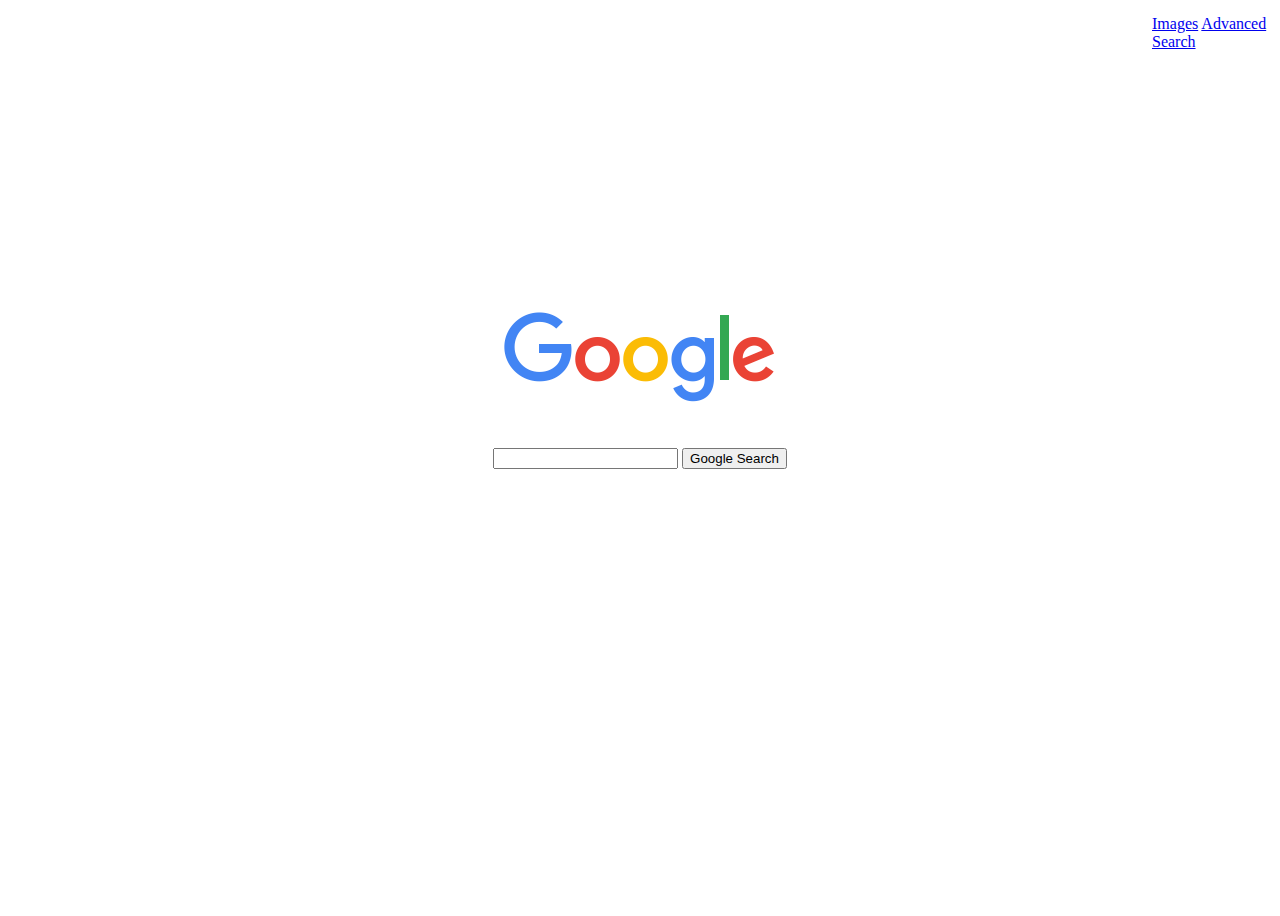
<file: index.html>
<!DOCTYPE html>
<html lang="en">

<head>
    <link href="https://cdn.jsdelivr.net/npm/bootstrap@5.1.3/dist/css/bootstrap.min.css" rel="stylesheet" integrity="sha384-1BmE4kWBq78iYhFldvKuhfTAU6auU8tT94WrHftjDbrCEXSU1oBoqyl2QvZ6jIW3" crossorigin="anonymous">
    <link rel="stylesheet" href="stylesheet.css">
    <title>Search</title>
    <style></style>
</head>

<body html, body {margin: 0; height: 100%; overflow: hidden}>

    <! image search and advanced search>

        <div class="headerSearch">
            <a href="Google Image Search.html">Images</a>
            <a href="Google Advanced Search.html">Advanced Search</a>
        </div>




        <! Google Logo>
            <div class="googlelogo">
                <img src="googlelogo.jpeg" alt="Google">
            </div>
            </div>




            <! search bar>
                <div class="searchbar">

                    <form action="https://www.google.com/search">
                        <input type="text" name="q">
                        <input type="submit" value="Google Search">
                    </form>

                </div>



</body>

</html>
</file>
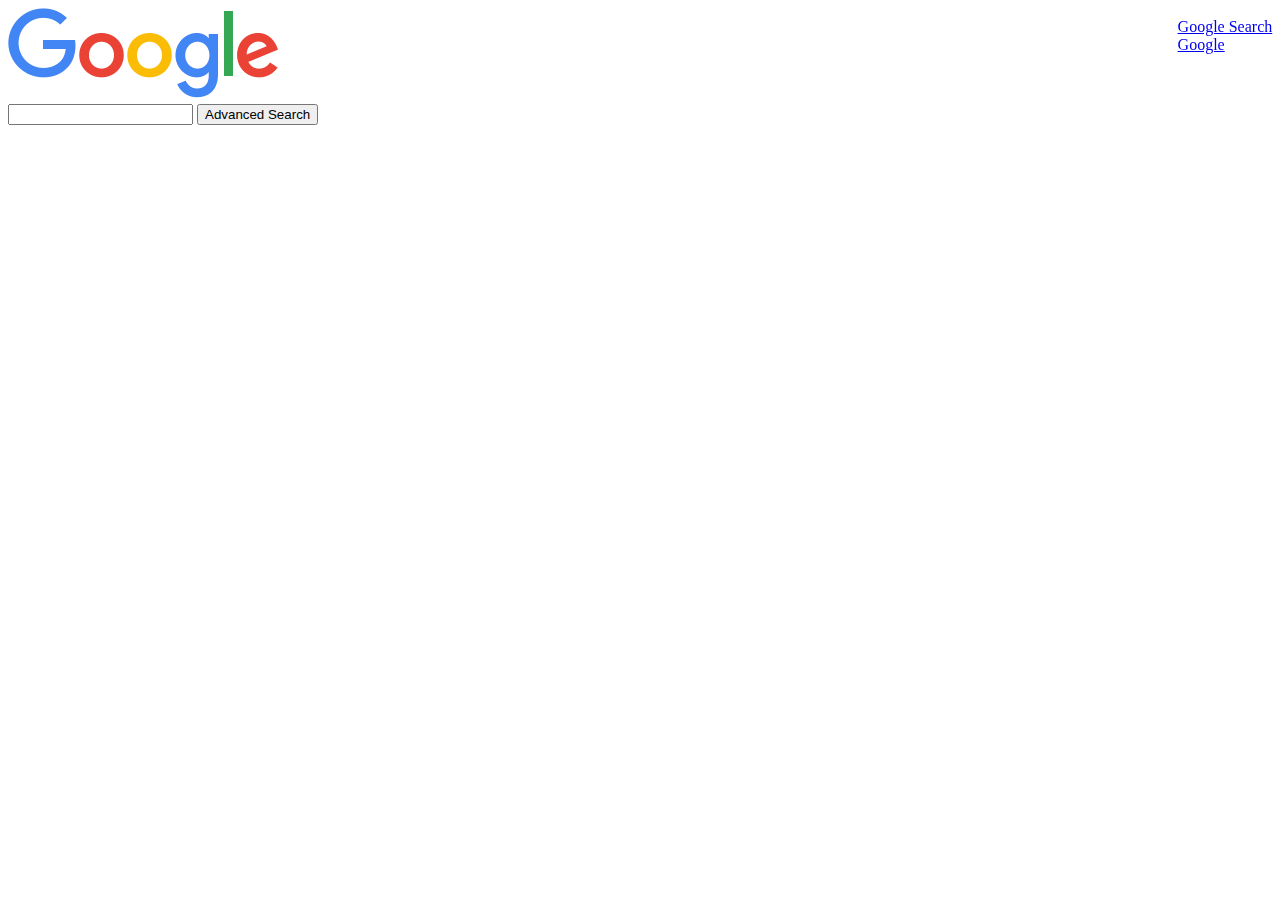
<file: Google Advanced Search.html>
<!DOCTYPE html>
<html lang="en">
    <head>
        <link href="https://cdn.jsdelivr.net/npm/bootstrap@5.1.3/dist/css/bootstrap.min.css" rel="stylesheet" integrity="sha384-1BmE4kWBq78iYhFldvKuhfTAU6auU8tT94WrHftjDbrCEXSU1oBoqyl2QvZ6jIW3" crossorigin="anonymous">
        <link rel="stylesheet" href="stylesheet.css">
        <title>Advanced Search</title>
        <style></style>
    </head>
    <body>
<! image search and advanced search>
        <div style="position:fixed; left:92%; top:2%;">
            <a href="index.html">Google Search</a>
            <a href="https://www.google.com/">Google</a>
        </div>

<! Google Logo>
    <div class="centered">
        <img src="googlelogo.jpeg" alt="Google">
    </div>
        </div>
        
<! search bar>
        <div class="center-screen">
        
        <form action="https://www.google.com/search">
            <input type="text" name="q">
            <input type="submit" value="Advanced Search">
        </form>
        </div>
        

    

    </body>
</html>
</file>
<file: stylesheet.css>
.headerSearch {
    position:absolute;
    top: 15px;
    left: 90%;
    z-index: 1;
}


.googlelogo {
    position:absolute;
    top: 40%;
    left: 50%;
    transform: translate(-50%, -50%);
  }



  .searchbar {
    position:relative;  
    display: flex;
    justify-content: center;
    align-items: center;
    text-align: center;
    min-height: 100vh;
 
  }
</file>
